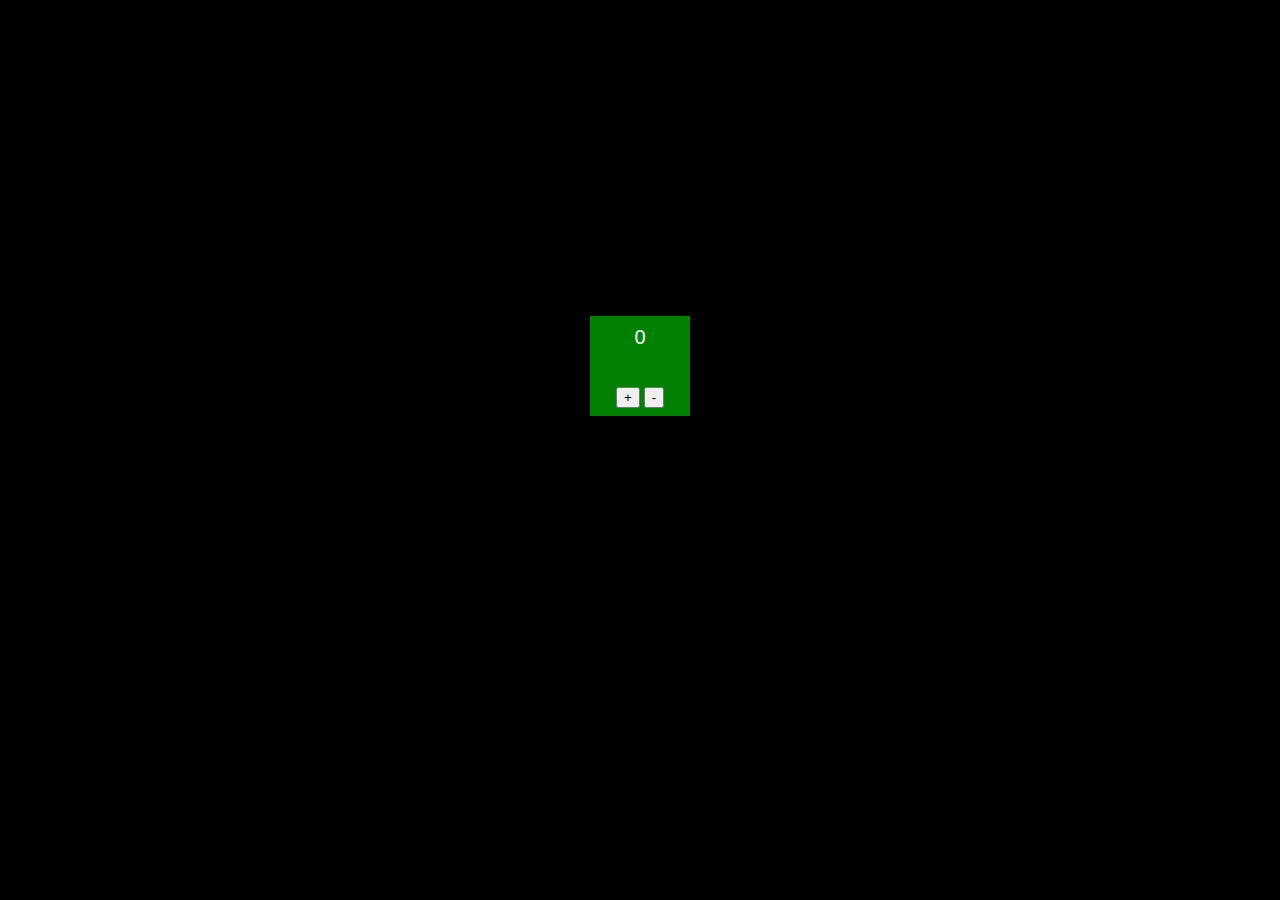
<file: js deneme/index.html>
<!DOCTYPE html>
<html>
<head>
	<title>Js Deneme</title>
	<link rel="stylesheet" type="text/css" href="style.css">
</head>
<body>

<!-- <div class="text">

	<span class="foo">AT2</span>
	<br>
	<span class="foo">AT3</span>
	<p class="text">ESEK</p>

</div>

<button id="button">Buton</button>
<input type="text" name="" id="kutu" /> -->

<div class="box">
	<p id="number">0</p>
	<br>
	<button type="button" id="arttir">+</button>
	<button type="button" id="azalt">-</button>
</div>

<script type="text/javascript" src="script.js"></script>
</body>
</html>
</file>
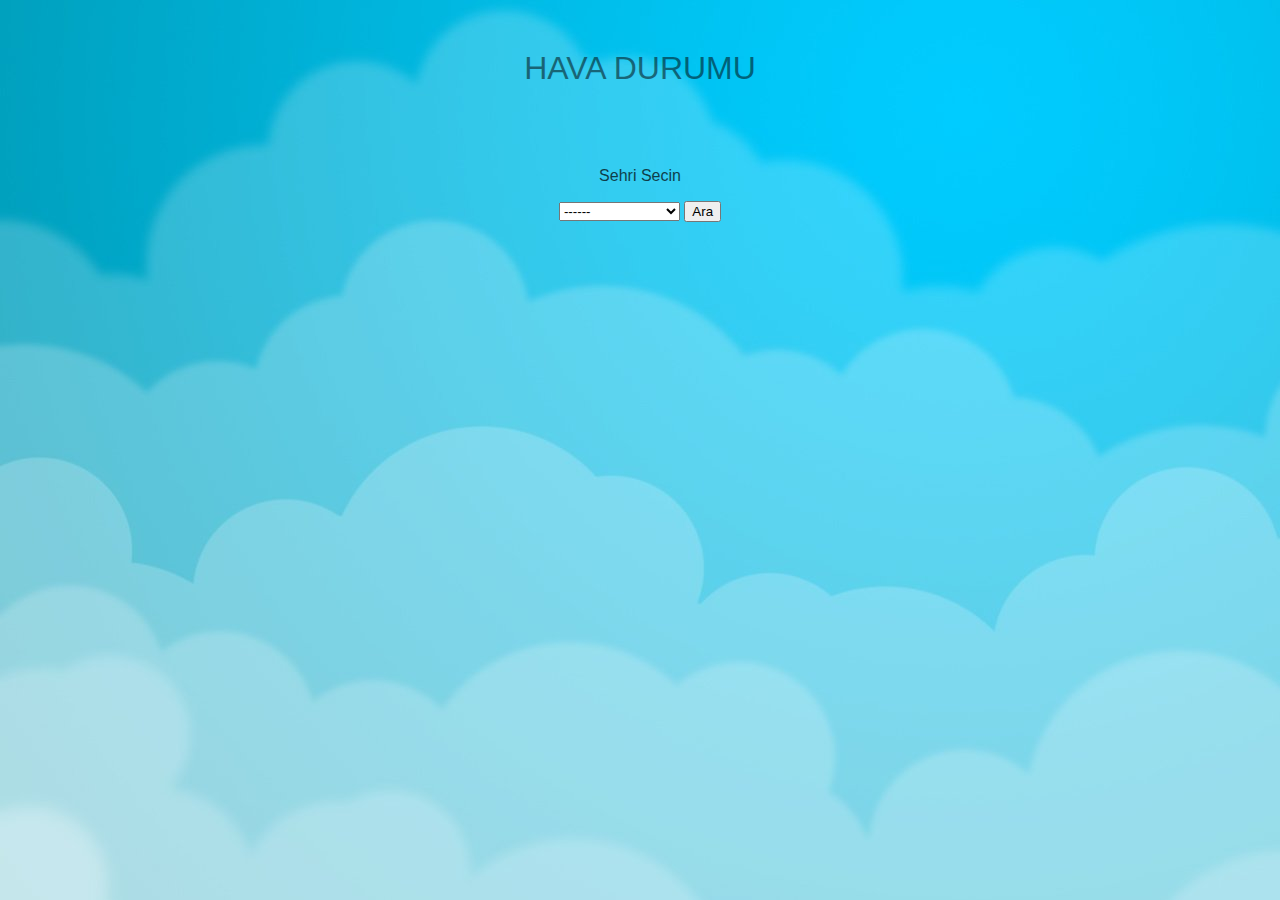
<file: weather app/index.html>
<!DOCTYPE html>
<html>
  <head>
    <meta charset="utf-8">
    <link rel="stylesheet" href="style.css" media="screen" title="no title" charset="utf-8">
    <title>Weather</title>
  </head>
  <body>

    <header>
      <h1 class="baslik">HAVA DURUMU</h1>
    </header>

    <div class="clear"></div>

    <div class="select-box">
      <p>Sehri Secin</p>
      <select name="Sehir" class="select">
          <option value="0">------</option>
          <option value="1">Adana</option>
          <option value="2">Adıyaman</option>
          <option value="3">Afyonkarahisar</option>
          <option value="4">Ağrı</option>
          <option value="5">Amasya</option>
          <option value="6">Ankara</option>
          <option value="7">Antalya</option>
          <option value="8">Artvin</option>
          <option value="9">Aydın</option>
          <option value="10">Balıkesir</option>
          <option value="11">Bilecik</option>
          <option value="12">Bingöl</option>
          <option value="13">Bitlis</option>
          <option value="14">Bolu</option>
          <option value="15">Burdur</option>
          <option value="16">Bursa</option>
          <option value="17">Çanakkale</option>
          <option value="18">Çankırı</option>
          <option value="19">Çorum</option>
          <option value="20">Denizli</option>
          <option value="21">Diyarbakır</option>
          <option value="22">Edirne</option>
          <option value="23">Elazığ</option>
          <option value="24">Erzincan</option>
          <option value="25">Erzurum</option>
          <option value="26">Eskişehir</option>
          <option value="27">Gaziantep</option>
          <option value="28">Giresun</option>
          <option value="29">Gümüşhane</option>
          <option value="30">Hakkâri</option>
          <option value="31">Hatay</option>
          <option value="32">Isparta</option>
          <option value="33">Mersin</option>
          <option value="34">İstanbul</option>
          <option value="35">İzmir</option>
          <option value="36">Kars</option>
          <option value="37">Kastamonu</option>
          <option value="38">Kayseri</option>
          <option value="39">Kırklareli</option>
          <option value="40">Kırşehir</option>
          <option value="41">Kocaeli</option>
          <option value="42">Konya</option>
          <option value="43">Kütahya</option>
          <option value="44">Malatya</option>
          <option value="45">Manisa</option>
          <option value="46">Kahramanmaraş</option>
          <option value="47">Mardin</option>
          <option value="48">Muğla</option>
          <option value="49">Muş</option>
          <option value="50">Nevşehir</option>
          <option value="51">Niğde</option>
          <option value="52">Ordu</option>
          <option value="53">Rize</option>
          <option value="54">Sakarya</option>
          <option value="55">Samsun</option>
          <option value="56">Siirt</option>
          <option value="57">Sinop</option>
          <option value="58">Sivas</option>
          <option value="59">Tekirdağ</option>
          <option value="60">Tokat</option>
          <option value="61">Trabzon</option>
          <option value="62">Tunceli</option>
          <option value="63">Şanlıurfa</option>
          <option value="64">Uşak</option>
          <option value="65">Van</option>
          <option value="66">Yozgat</option>
          <option value="67">Zonguldak</option>
          <option value="68">Aksaray</option>
          <option value="69">Bayburt</option>
          <option value="70">Karaman</option>
          <option value="71">Kırıkkale</option>
          <option value="72">Batman</option>
          <option value="73">Şırnak</option>
          <option value="74">Bartın</option>
          <option value="75">Ardahan</option>
          <option value="76">Iğdır</option>
          <option value="77">Yalova</option>
          <option value="78">Karabük</option>
          <option value="79">Kilis</option>
          <option value="80">Osmaniye</option>
          <option value="81">Düzce</option>
      </select>
      <button type="button" name="button" class="ara">Ara</button>
    </div>

    <div class="clear"></div>

    <div class="info">
      <p class="title">

      </p>
      <span class="ikon">

      </span>
      <p class="degree">

      </p>
      <p class="description">

      </p>

    </div>


  <script src="https://code.jquery.com/jquery-2.2.4.js"></script>
  <script src="script.js"></script>
  </body>
</html>
</file>
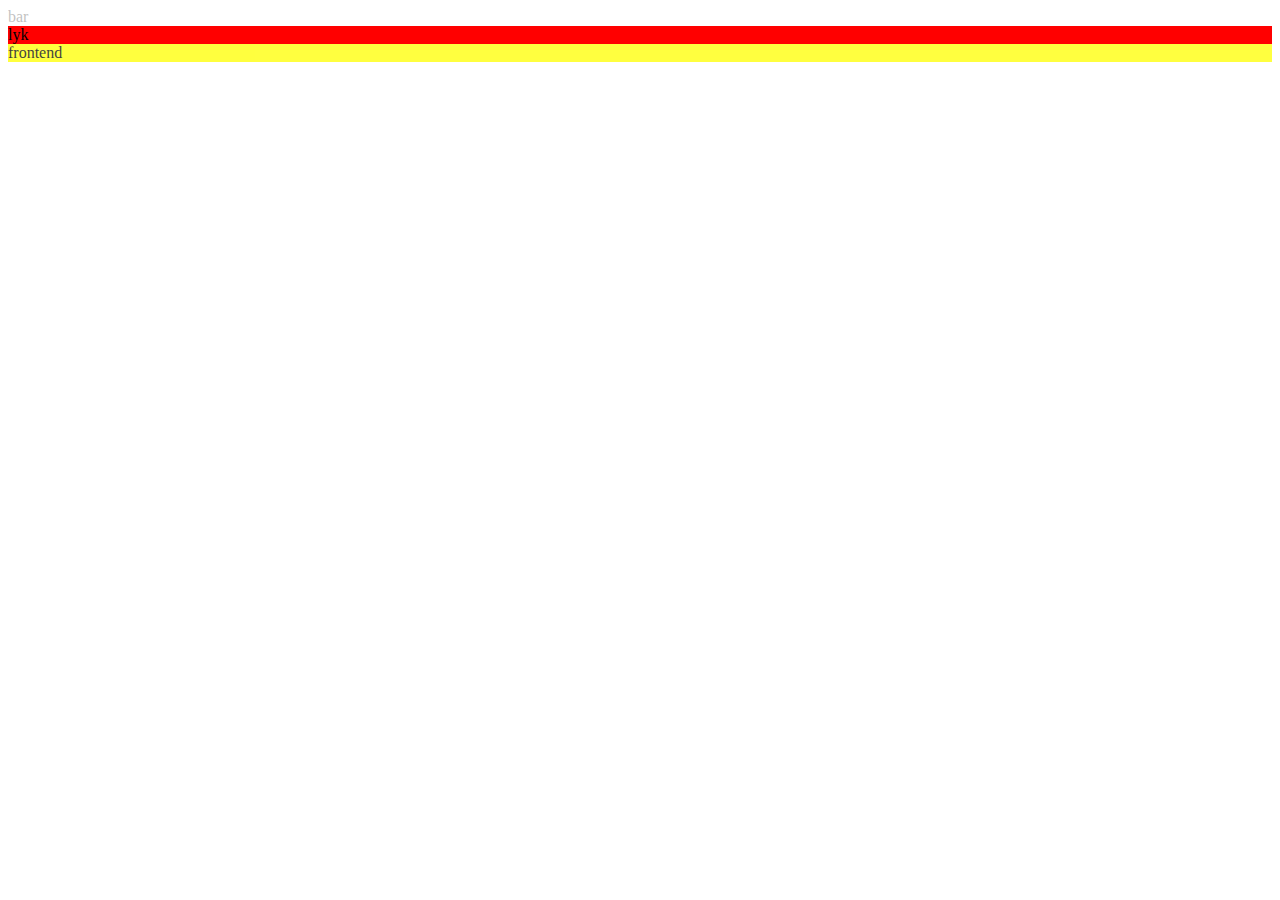
<file: js deneme/jquery/index.html>
<!DOCTYPE html>
<html>
<head>
  <meta charset="utf-8">
  <meta name="viewport" content="width=device-width">
  <link rel="stylesheet" type="text/css" href="style.css">
  <title>JS Bin</title>
</head>
<body>

  <div id="foo">bar</div>

  <div class="lyk ahmet">lyk</div>

  <div class="fed">frontend</div>

<script src="https://code.jquery.com/jquery-2.2.4.js"></script>
<script type="text/javascript" src="main.js"></script>
</body>
</html>
</file>
<file: js deneme/style.css>
.warning{
	background-color: red;
}

.info{
	background-color: purple;
}

.box{
	text-align: center;
	margin-top:25% !important;
	background-color: green;
	width: 100px;
	height: 100px;
	margin: auto;
}

#number{
	color: white;
	padding-top: 10px;
	font-family: Helvetica;
	font-size: 20px;
}

body{
	background-color: black;
}
</file>
<file: weather app/style.css>
body{
  left: 0;
  right: 0;
  background-image: url("cloud.jpg");
  background-attachment: fixed;
  font-family: Helvetica;
}

.clear{
  clear: both;
}

.baslik{
    font-weight: lighter;
    text-align: center;
    opacity: 0.5;
    margin-top: 50px;
}

.select-box{
  text-align: center;
  margin-top: 80px;
}

.select-box p{
  text-align: center;
  opacity: 0.7;
}

.info{
  margin-top: 100px;
}

.info p{
  text-align: center;
}

.info span img{
  text-align: center;
  margin: auto;
  display: block;
}
</file>
<file: js deneme/jquery/style.css>
.fed {
  background-color: yellow;
}

.ahmet {
  background-color: red;
}

#foo {
  display: none;
}
</file>
